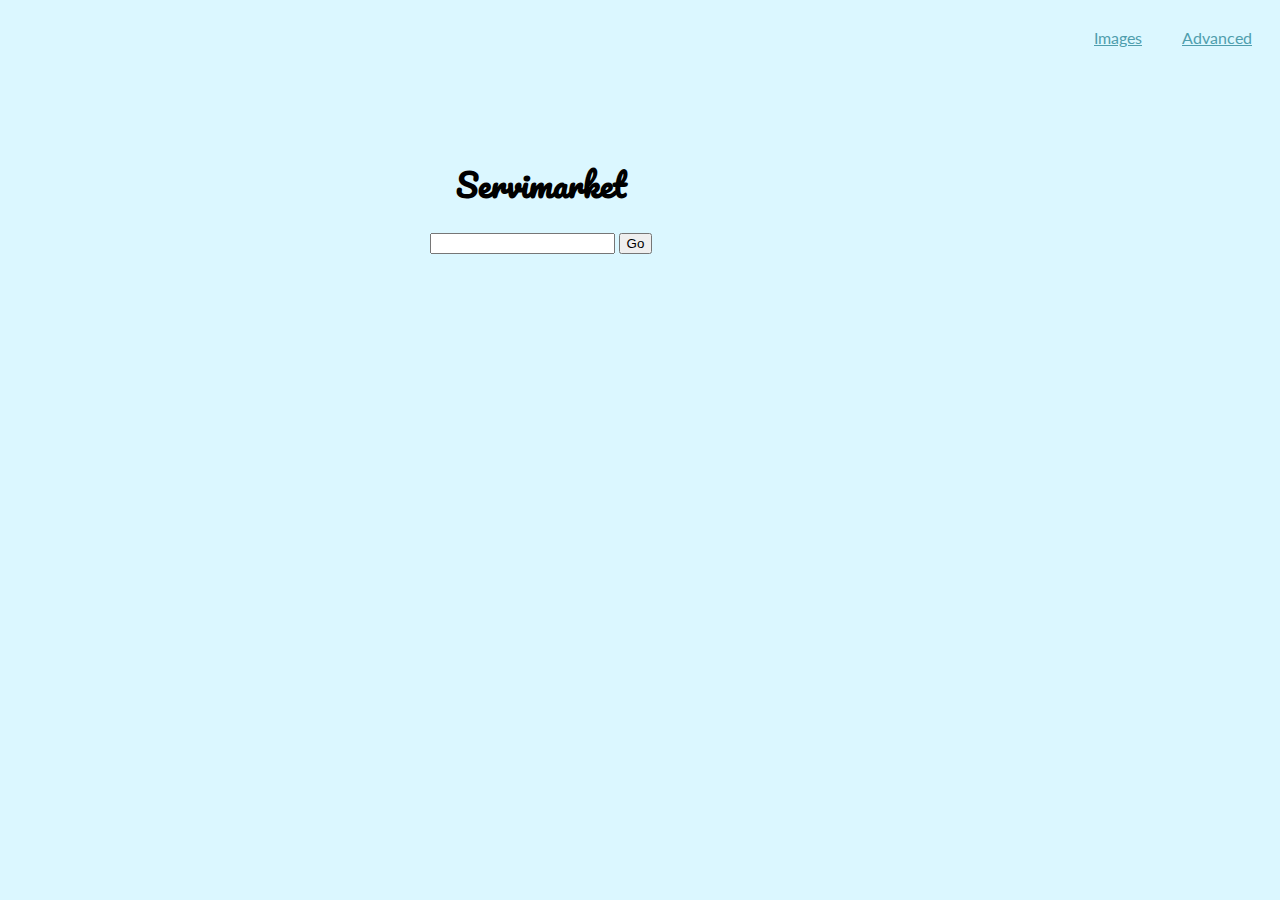
<file: index.html>
<!DOCTYPE html>
<html lang="en">
    <head>
        <title>Search</title>
    </head>
    <link rel="stylesheet"
          href="https://fonts.googleapis.com/css?family=Pacifico|Lato:">
    <link rel="stylesheet" href="styles.css">
    <body>
        <div class="SearchSpace">
            <h1 class="title">Servimarket</h1>
            <form action="https://www.google.com/search">
                <input type="text" name="q">
                <input type="submit" value="Go">
            </form>
        </div>
        <a class="button" href="images.html">Images</a>
        <a class="button" href="advanced.html">Advanced</a>
    </body>
</html>
</file>
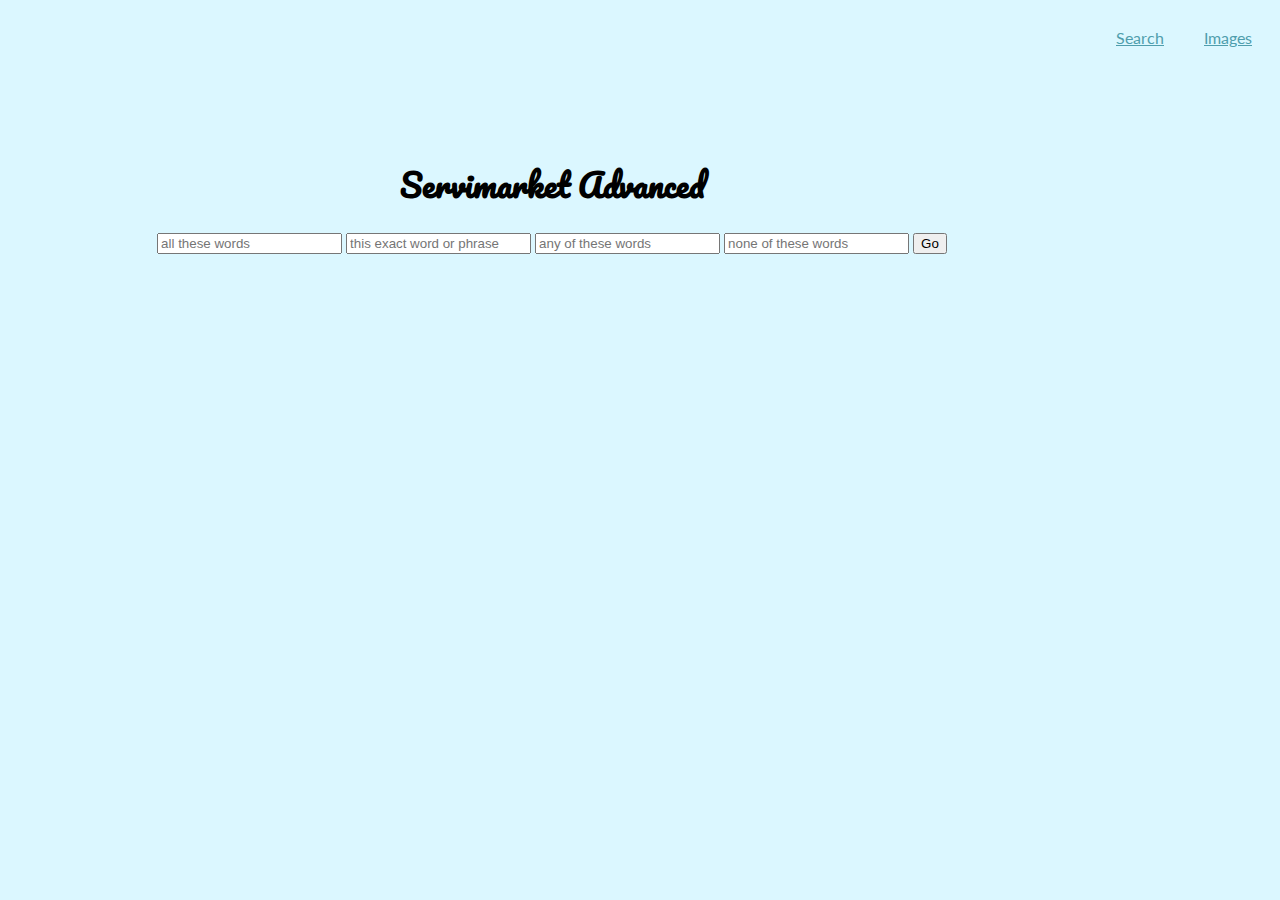
<file: advanced.html>
<!DOCTYPE html>
<html lang="en">
    <head>
        <title>Advanced</title>
    </head>
    <link rel="stylesheet"
    href="https://fonts.googleapis.com/css?family=Pacifico|Lato">
<link rel="stylesheet" href="styles.css">
    <body>
        <div class="SearchSpace">
            <h1 class="title">Servimarket Advanced</h1>
            <form action="https://www.google.com/search">
                <input type="text" placeholder="all these words" name="as_q">
                <input type="text" placeholder="this exact word or phrase" name="as_epq">
                <input type="text" placeholder="any of these words" name="as_oq">
                <input type="text" placeholder="none of these words" name="as_eq">
                <input type="submit" value="Go">
        </form>
        </div>                                                                                                                                                                                                                                                                                                                                                                                                                                                                                                                                                                                                                                                                                        
        <a class="button" href="index.html">Search</a>
        <a class="button" href="images.html">Images</a>
    </body>
</html>
</file>
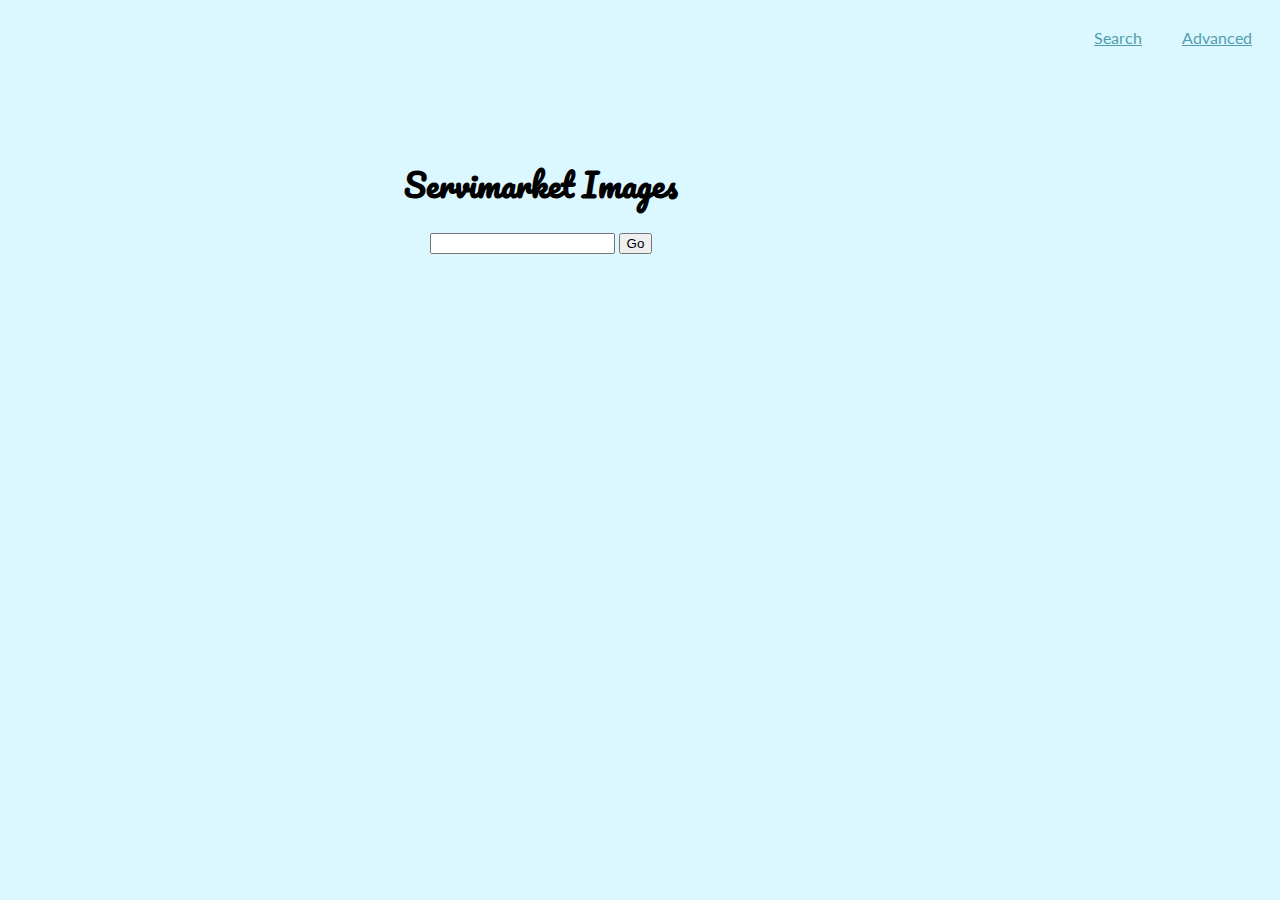
<file: images.html>
<!DOCTYPE html>
<html lang="en">
    <head>
        <title>Images</title>
    </head>
    <link rel="stylesheet"
    href="https://fonts.googleapis.com/css?family=Pacifico|Lato">
<link rel="stylesheet" href="styles.css">
    <body>
        <div class="SearchSpace">
            <h1 class="title">Servimarket Images</h1>
            <form action="https://www.google.com/search">
                <input type="text" name="q">
                <input type="hidden" name="tbm" value="isch">
                <input type="submit" value="Go">
        </form> 
        </div>                                                                                                                                                                                                                                                                                                                                                                                                                                                                                                                                                                                                                                                                                       
        <a class="button" href="index.html">Search</a>
        <a class="button" href="advanced.html">Advanced</a>
    </body>
</html>
</file>
<file: styles.css>
body {
  background-color: #DBF7FF;
  color: black;
  display: flex;
}
body .SearchSpace {
  vertical-align: auto;
  text-align: center;
  margin: auto;
  padding-top: 10%;
}
body .title {
  font-family: Pacifico;
  color: black;
}
body .button {
  text-align: center;
  font-family: Lato;
  color: #4F9EAD;
  margin: 20px;
}

/*# sourceMappingURL=styles.css.map */
</file>
